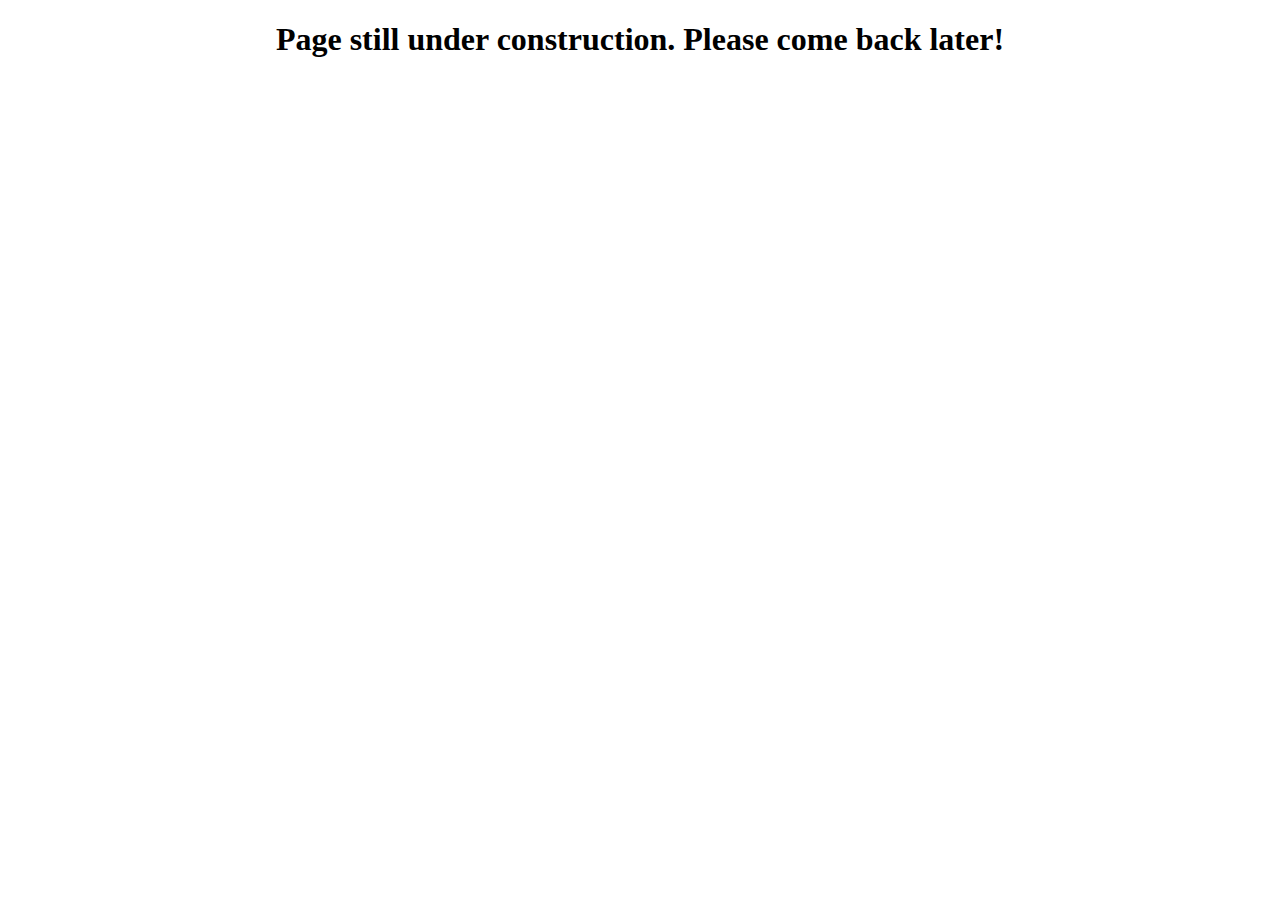
<file: knowme.html>
<!DOCTYPE html>

<head>
    <title>Get to know me!</title>
    <link rel="stylesheet" href="style.css">
</head>
<h1>Page still under construction. Please come back later!</h1>

<!-- 
<h1>Owner/Creator Paul Brickey</h1>
  <p>I started coded just about a year ago and thats why I still only make simple wedsites and designs. I started this to one, strengthen my skills and two, offer people a chance to get their very own website.
I've always wanted to do something with computers, I wanted to create something that would be used and enjoyed by people and thats why this website was created! My goal with this like I have said mulitiple times before is the 
give poeple's idea's access to the internet so that they are able to take off in a fantastic way! I want people to be able to spread information helpfully information about anything and everything, like mental health awareness or exercise tips, 
anything that will be able make this place a little better for everyone, everywhere. It's for sure a huge goal to set for oneself but I think it's just something that will help me personally move forward with my own life, knowing that I will 
be doing my little part to help.</p>
-->
</file>
<file: style.css>
header {
    background-image: url(portifolio_background2.png);
    background-size: cover;
    background-repeat: no-repeat;
    padding: 1em;
    text-align: left;
    color: #000;
  }
  
  body {
    margin: 0;
    text-align: center;
    background-color: #FFFFFF
  }
  
  h1, h3 {
    font-family: 'Cookie', cursive;
  }

  p {
    width: 60%;
    text-align: center;
    margin: auto;
  }
  
  .flex_image img {
    height: 400px;
    padding: 20px;
    margin-left: auto;
    margin-right: auto;
  }
  
  .extra-info {
    margin: 10px;
    padding: 5px;
    border: 2px black solid;
    box-shadow: 5px 4px;
    text-decoration: underline;
    background-color: #001EDB;
    color: #FFFFFF;
  }
  
  .extra-info:hover {
    cursor: pointer;
    background-color: orange;
    text-decoration: none;
  }
  
  .extra-info:active {
    box-shadow: 0px 0px;
    color: rgb(28, 196, 56);
  }

  footer {
    position: fixed;
    bottom: 0;
    width: 100%;
    background-image: url(portifolio_background.png);
    background-size: cover;
  }
</file>
